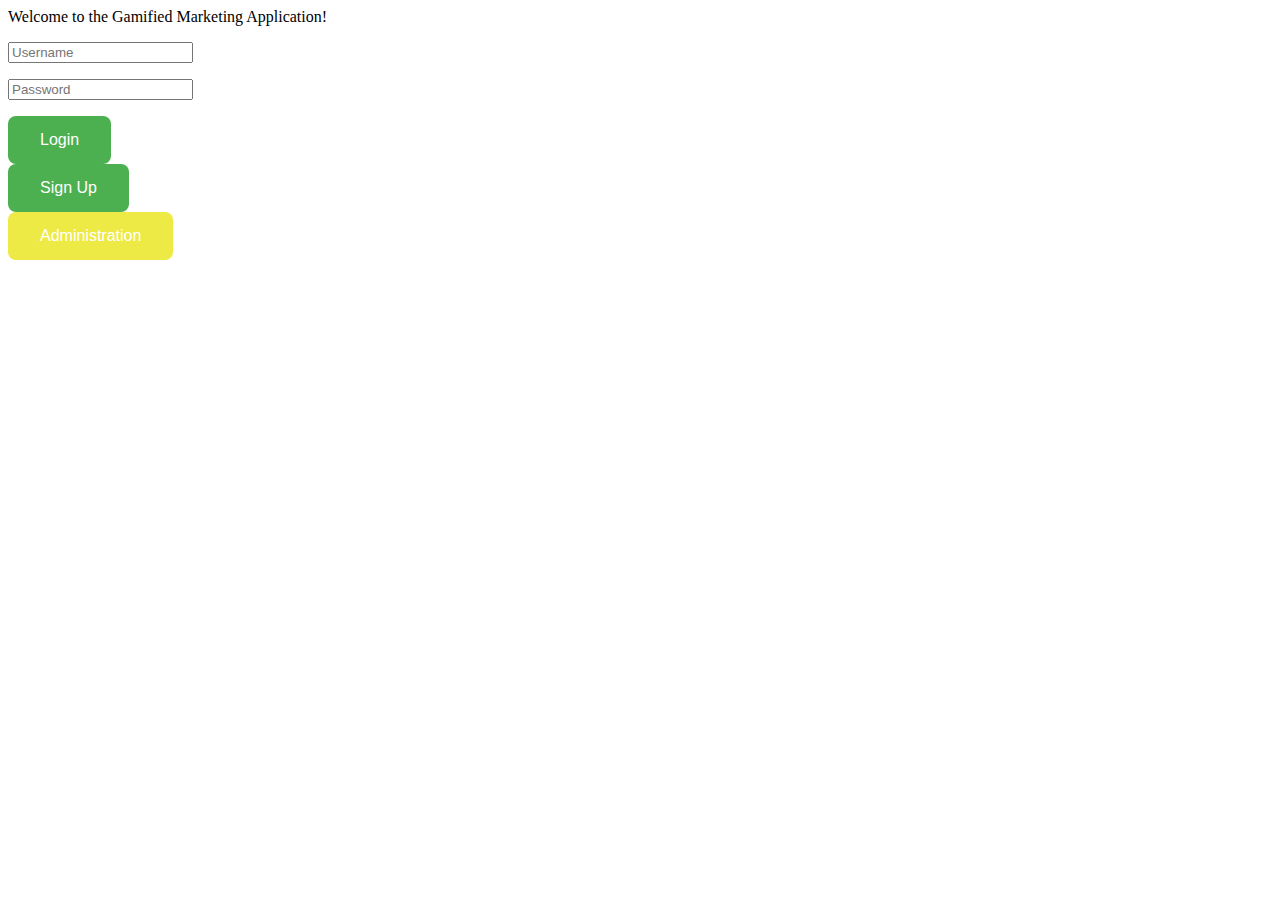
<file: Source/GMAWeb/WebContent/index.html>
<!DOCTYPE html>
<html xmlns:th="http://www.thymeleaf.org">
<link href="css/style.css" rel="stylesheet" type="text/css" />
<head>
<meta charset="ISO-8859-1">
<title>Login page</title>
</head>
<body>

  <div id = "text" class = "welcome-txt">
    Welcome to the Gamified Marketing Application!
  </div>
  
  <div id = "loginform" class = "form">
    <form name="login" action="CheckAuthentication"  method="POST">
<p><input type="text" name="username" placeholder="Username"></p>
<p><input type="password" name="password" placeholder="Password"></p>
 <p th:text=" ${errorMsg}" class="errorMessage"></p>
 <input type="submit" value="Login">
    </form>
  </div>
  
    <div id = "signup" class = "form">
  	 <form name="login" action="GoToSignUpPage" method="POST">
      <button type="submit" class ="button">Sign Up</button>
    </form>
  </div>
  
  
    <div id = "gotoadmin" class = "form">
  	 <form name="login" action="GoToAdminLogin" method="POST">
      <button type="submit" class="administrationButton">Administration</button>
    </form>
    </div>
  

  
</body>
</html>
</file>
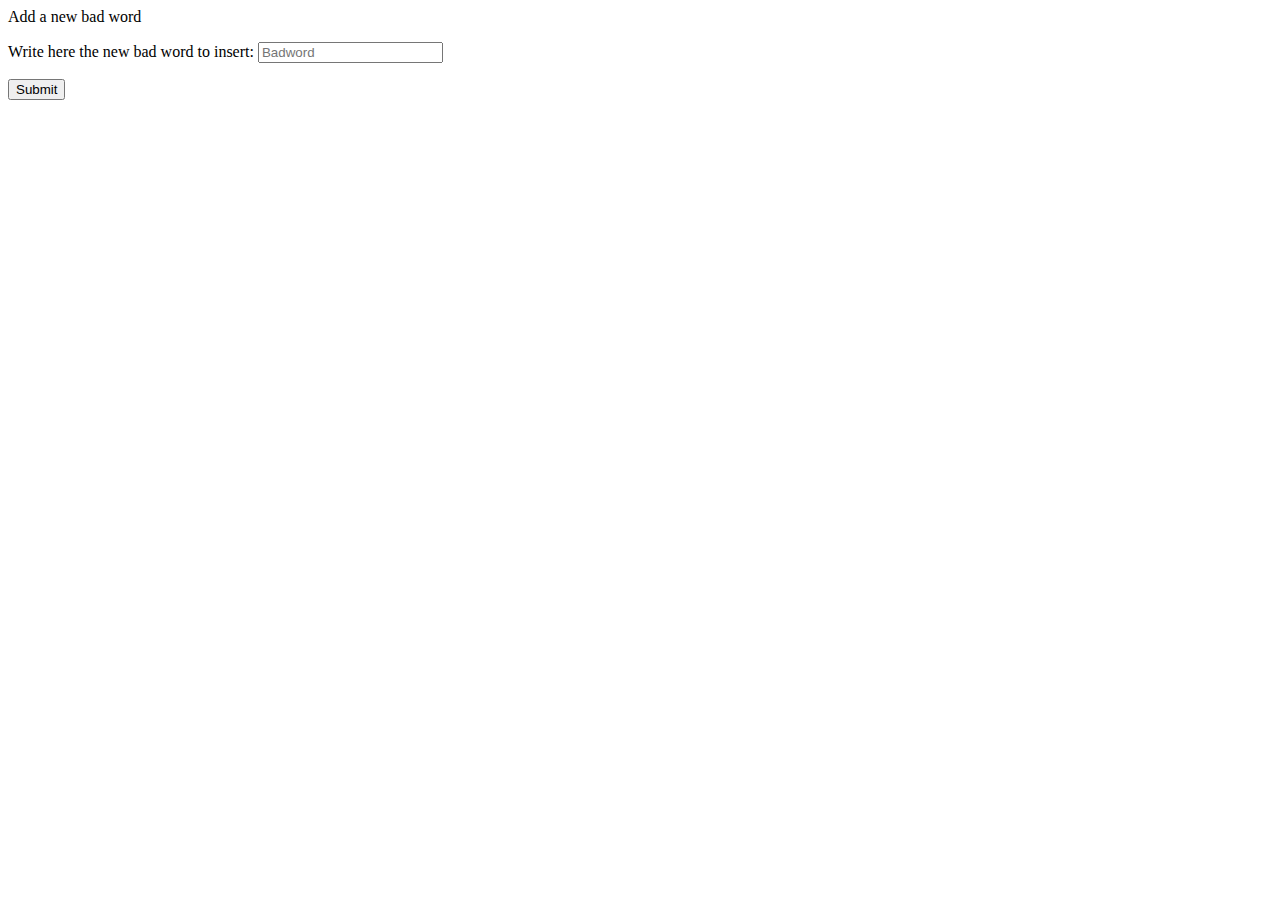
<file: Source/GMAWeb/WebContent/WEB-INF/BadwordsPage.html>
<!DOCTYPE html>
<html xmlns:th="http://www.thymeleaf.org">
<head>
<meta charset="UTF-8">
<title>Badwords</title>
</head>
<body>
	
	<div id = "text" class = "welcome-txt">
    Add a new bad word
  	</div>
  	
  	<div id = "badword" class = "form">
	  <form name="badword" action="CreateBadword"  method="POST">
	
			<p>
			<label for="badword">Write here the new bad word to insert:</label>
			<input type="text" name="badword" placeholder="Badword">
			</p>
			
			
 				<p th:text=" ${errorMsg}" class="errorMessage"></p>
			<input type="submit" value="Submit">
	    </form>
	    
  	</div>
	
	
</body>
</html>
</file>
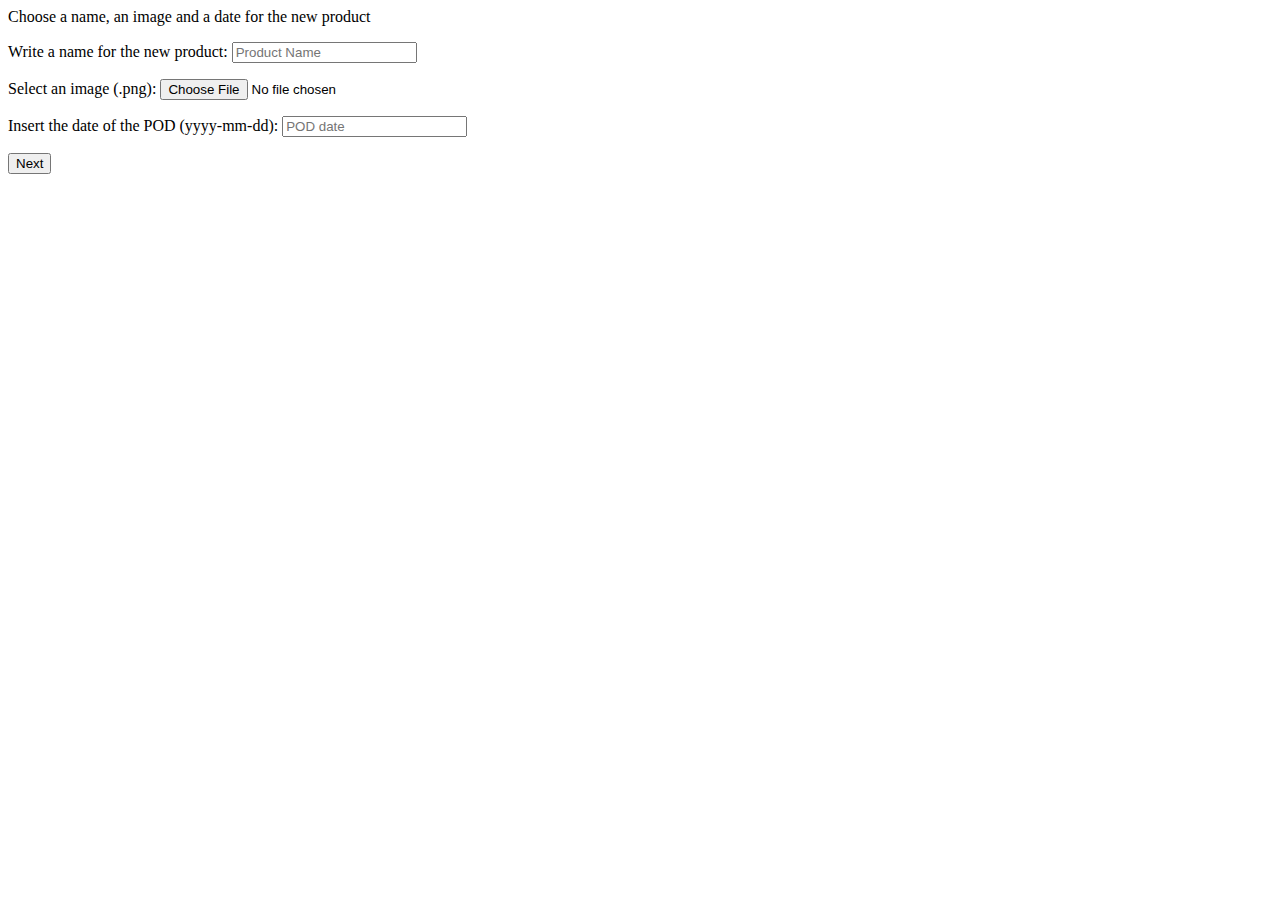
<file: Source/GMAWeb/WebContent/WEB-INF/CreationPage.html>
<!DOCTYPE html>
<html xmlns:th="http://www.thymeleaf.org">
<head>
<meta charset="UTF-8">
<title>Creation Page</title>
</head>
<body>

	<div id = "text" class = "welcome-txt">
    Choose a name, an image and a date for the new product
  	</div>
	
	<div id = "product" class = "form">
	  <form name="productname" action="CreateProduct"  method="POST">
	
			<p>
			<label for="productName">Write a name for the new product:</label>
			<input type="text" name="productName" placeholder="Product Name">
			</p>
			
			<p>
			<label for="image">Select an image (.png):</label>
			<input type="file" id="image" name="image">
			</p>
			
			<p>
			<label for="date">Insert the date of the POD (yyyy-mm-dd):</label>
			<input type="text" name="date" placeholder="POD date">
			</p>
			
 				<p th:text=" ${errorMsg}" class="errorMessage"></p>
			<input type="submit" value="Next">
	    </form>
  	</div>
</body>
</html>
</file>
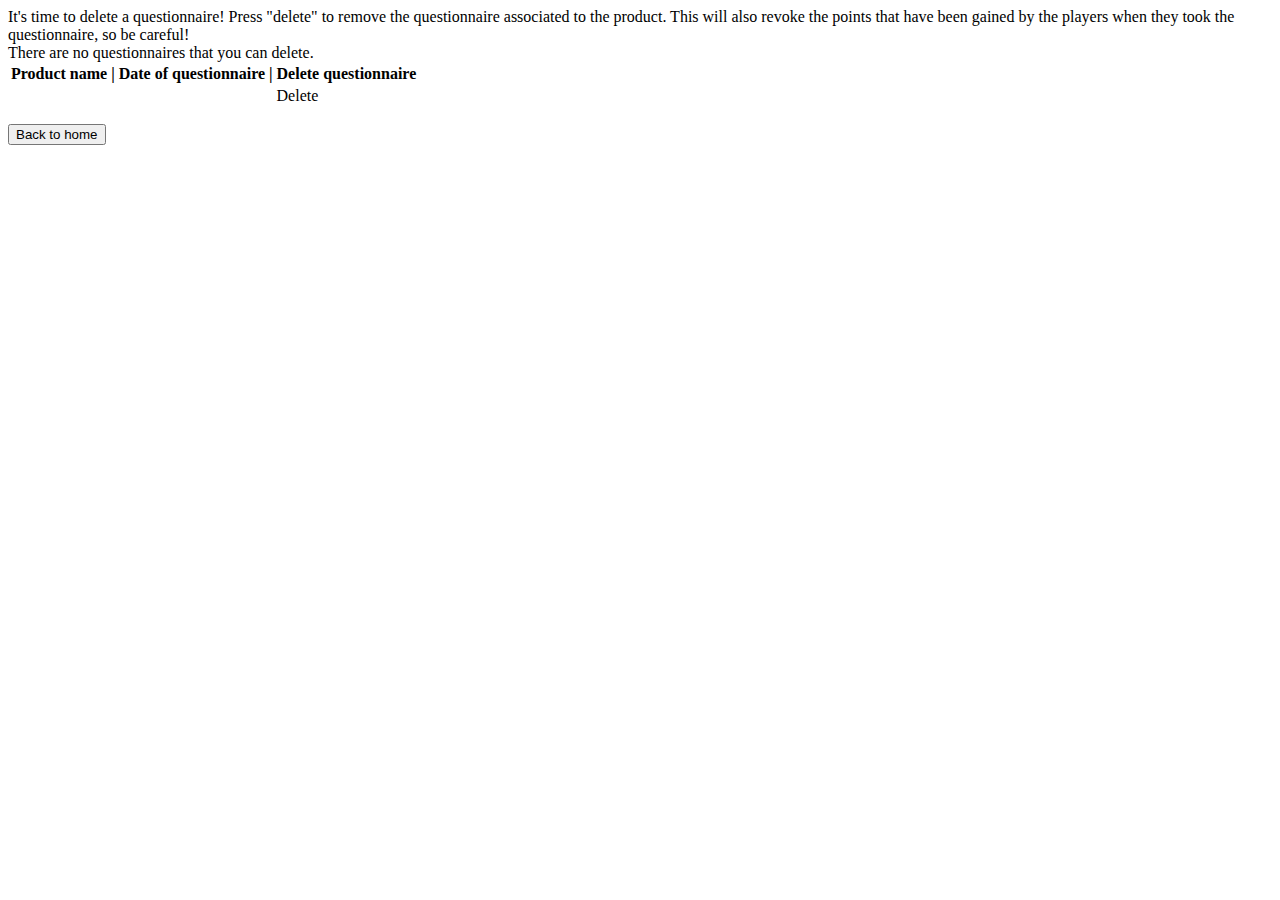
<file: Source/GMAWeb/WebContent/WEB-INF/deletionpage.html>
<!DOCTYPE html>
<html xmlns:th="http://www.thymeleaf.org">
<head>
<meta charset="UTF-8">
<title>Deletion page</title>
</head>
<body>

It's time to delete a questionnaire! 
Press "delete" to remove the questionnaire associated to the product.
This will also revoke the points that have been gained by the players when
they took the questionnaire, so be careful!

<div th:if = "${products.empty}">
There are no questionnaires that you can delete.
</div>
<div th:if = "${!products.empty}">
<table>
		<thead>
			<tr>
				<th>Product name | </th>
				<th>Date of questionnaire | </th>
				<th>Delete questionnaire </th>
			</tr>
		</thead>
		<tbody>
			<tr th:each="p : ${products}">
				<td th:text="${p.getName()}"></td>
				<td th:text="${p.getDate()}"></td>
				<td><a th:href="@{/DeleteProduct(productid=${p.id})}">Delete</a></td>
			</tr>
		</tbody>
	</table>
</div>
<p th:text = "${deletionmsg}"></p>

<form name="back" action="LoadHomePageAdmin" method="POST">
      <button type="submit" class ="button">Back to home</button>
    </form>

</body>
</html>
</file>
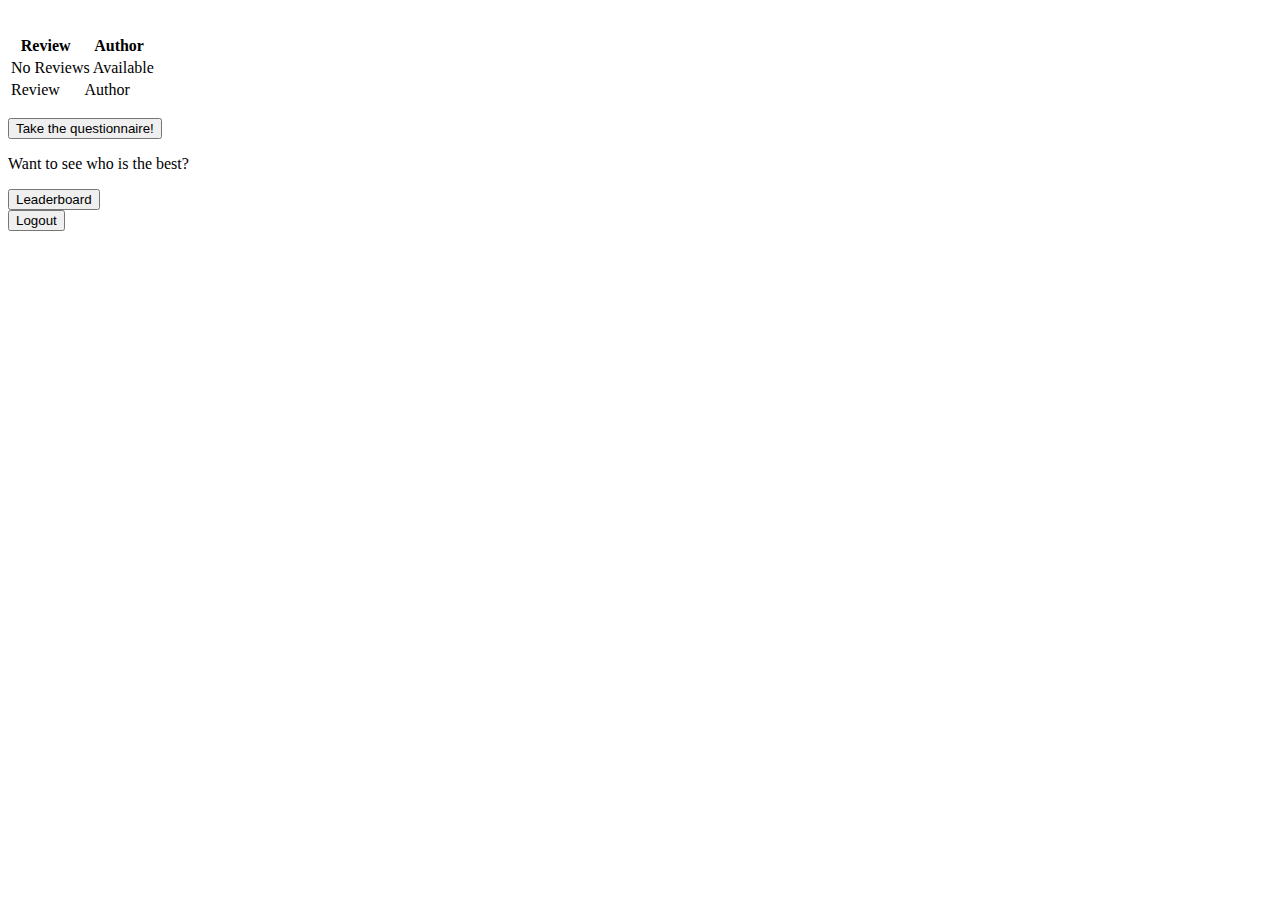
<file: Source/GMAWeb/WebContent/WEB-INF/HomePage.html>
<!DOCTYPE html>
<html xmlns:th="http://www.thymeleaf.org">
<head>
<meta charset="UTF-8">
<title>HomePage</title>
</head>
<body>

	<p th:text="${'Nice to see you again ' + session.user}"></p>
	<p th:text="${'The product of the day is ' + productName}"></p>
	<img class = "productimage" th:src="@{'data:image/png;base64,'+ ${productImage}}"></img>
	
	<table>
	    <thead>
	        <tr>
	            <th> Review </th>
	            <th> Author </th>
	        </tr>
	    </thead>
	    <tbody>
		<tr th:if="${productReviews.empty}">
	            <td colspan="2"> No Reviews Available </td>
	        </tr>
	        <tr th:each="review : ${productReviews}">
	            <td><span th:text="${review.text}"> Review </span></td>
	            <td><span th:text="${review.user.username}"> Author </span></td>
	        </tr>
	    </tbody>
	</table>	
	
	<p th:text="${errormsg}"></p>
	
	<div th:if = "${buttonEnabled}">
	<div id = "questionnbutton" class = "form">
  	 <form name="gotoquestionnaires" action="GoToMarketingQuestionnaire" method="POST">
      <button type="submit" class="Button">Take the questionnaire!</button>
    </form>
    </div>
    </div>

	<div th:if = "${!buttonEnabled}">
	<p class = "errorMessage" th:text = "${disableMessage}"></p>    
	</div>
	
	<div id = "logoutbutton" class = "logoutbutton">
	<p>Want to see who is the best?</p>
  	 <form name="gotoleaderboard" action="GoToLeaderboard" method="POST">
      <button type="submit" class="Button">Leaderboard</button>
    </form>
    </div>
    
	<div id = "logoutbutton" class = "logoutbutton">
  	 <form name="logoutbutton" action="Logout" method="POST">
      <button type="submit" class="Button">Logout</button>
    </form>
    </div>

</body>
</html>
</file>
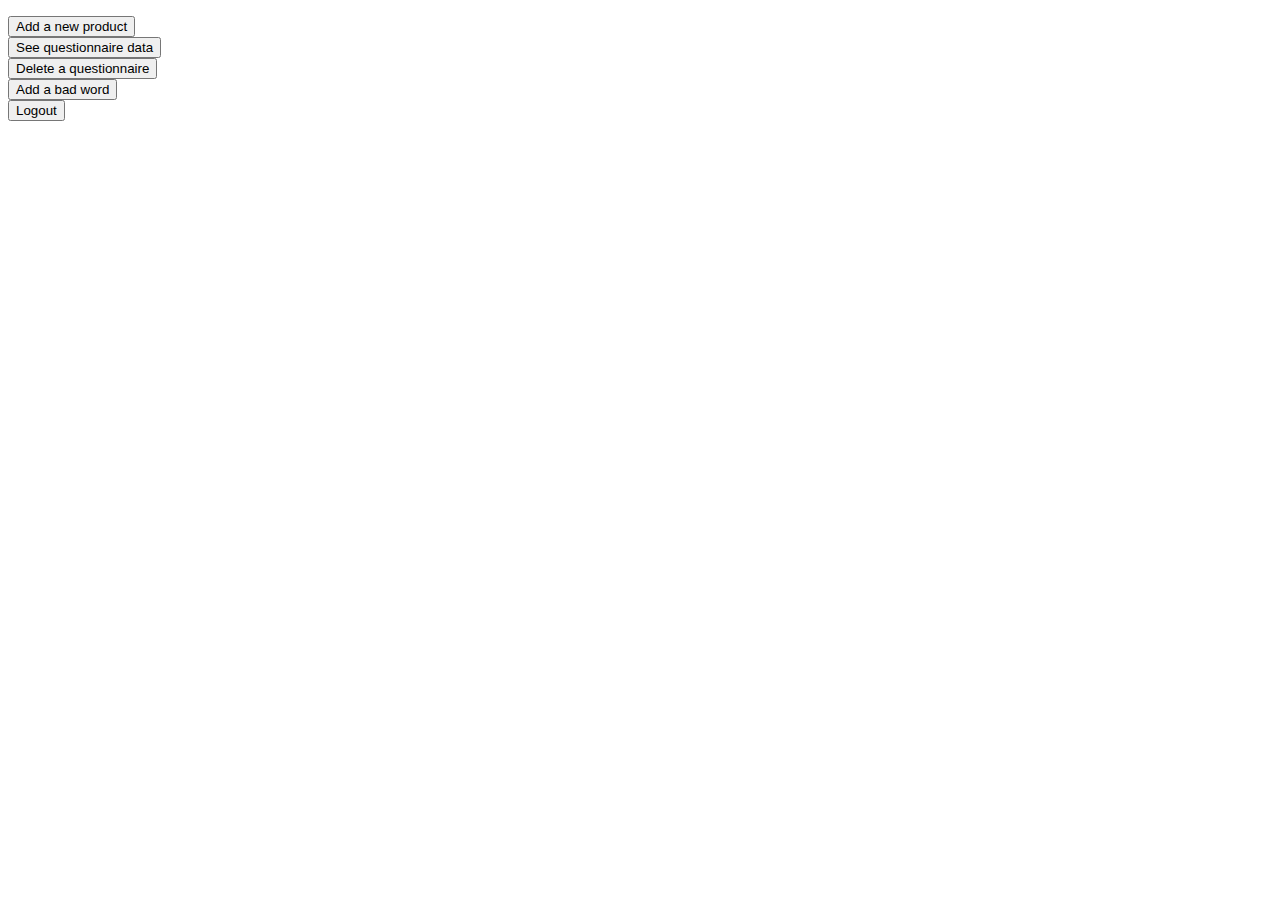
<file: Source/GMAWeb/WebContent/WEB-INF/HomePageAdmin.html>
<!DOCTYPE html>
<html xmlns:th="http://www.thymeleaf.org">
<head>
<meta charset="UTF-8">
<title>Admin HomePage</title>
</head>
<body>

<p th:text="${'Welcome back ' + session.admin + '!'}"></p>

<div id = "creationpage" class = "form">
  	 <form name="creationpage" action="GoToCreationPage" method="POST">
      <button type="submit" class ="button">Add a new product</button>
    </form>
  </div>
  
  
    <div id = "inspectionpage" class = "form">
  	 <form name="inspectionpage" action="GoToInspectionPage" method="POST">
      <button type="submit" class="button">See questionnaire data</button>
    </form>
    </div>
    
    <div id = "deletionpage" class = "form">
  	 <form name="deletionpage" action="GoToDeletionPage" method="POST">
      <button type="submit" class="button">Delete a questionnaire</button>
    </form>
    </div>
    
    <div id = "badwordspage" class = "form">
  	 <form name="badwordspage" action="GoToBadwords" method="POST">
      <button type="submit" class="button">Add a bad word</button>
    </form>
    </div>
    
   <div id = "logoutbutton" class = "logoutbutton">
  	 <form name="logoutbutton" action="Logout" method="POST">
      <button type="submit" class="Button">Logout</button>
    </form>
    </div>
</body>
</html>
</file>
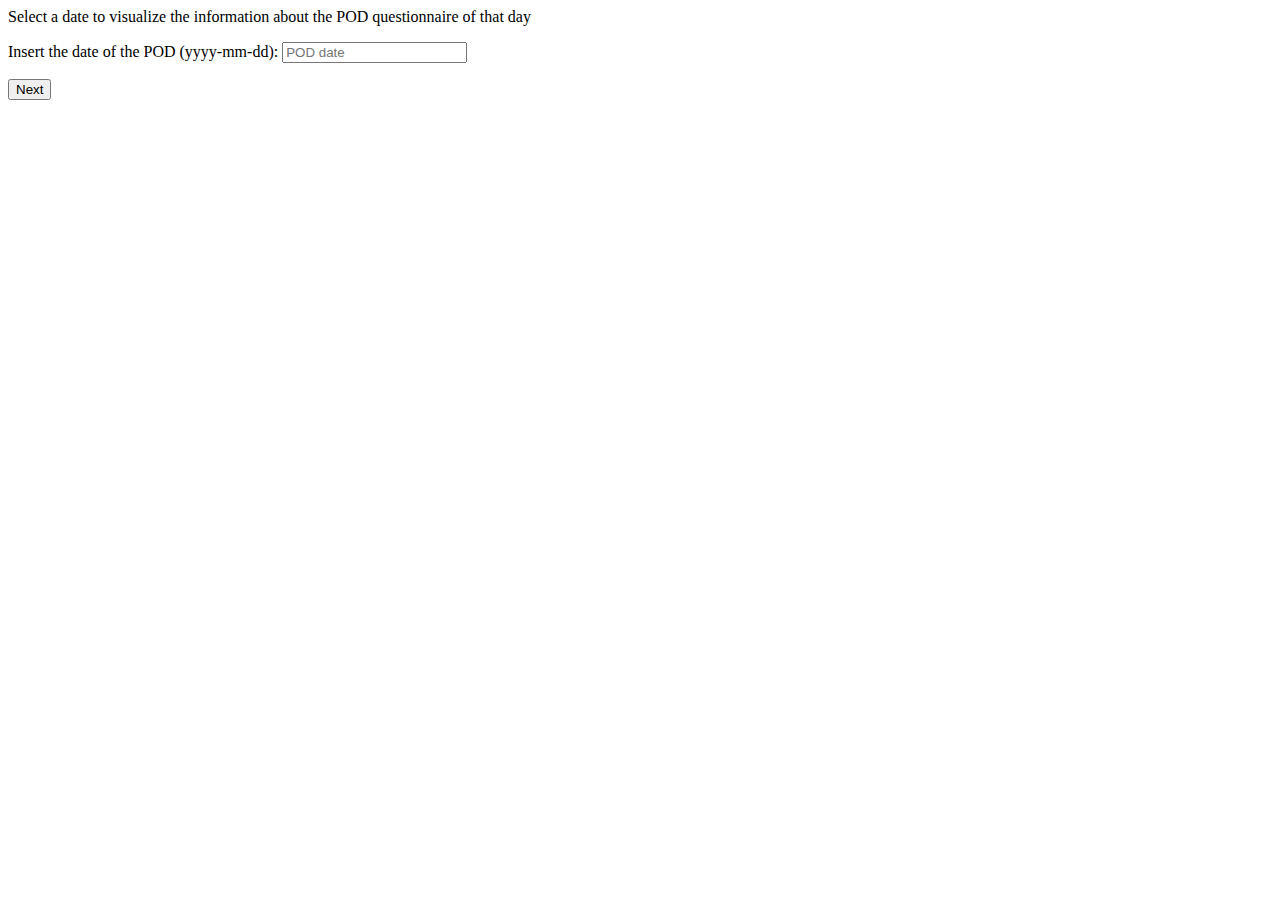
<file: Source/GMAWeb/WebContent/WEB-INF/InspectionPage.html>
<!DOCTYPE html>
<html xmlns:th="http://www.thymeleaf.org">
<head>
<meta charset="UTF-8">
<title>Select a date</title>
</head>
<body>
		
		<div id = "text" class = "welcome-txt">
    Select a date to visualize the information about the POD questionnaire of that day
  	</div>
	
	<div id = "poddate" class = "form">
	  <form name="poddate" action="GoToQuestionnaireData"  method="POST">
			
			<p>
			<label for="date">Insert the date of the POD (yyyy-mm-dd):</label>
			<input type="text" name="date" placeholder="POD date">
			</p>
			
 				<p th:text=" ${errorMsg}" class="errorMessage"></p>
			<input type="submit" value="Next">
	    </form>
  	</div>
		
		
</body>
</html>
</file>
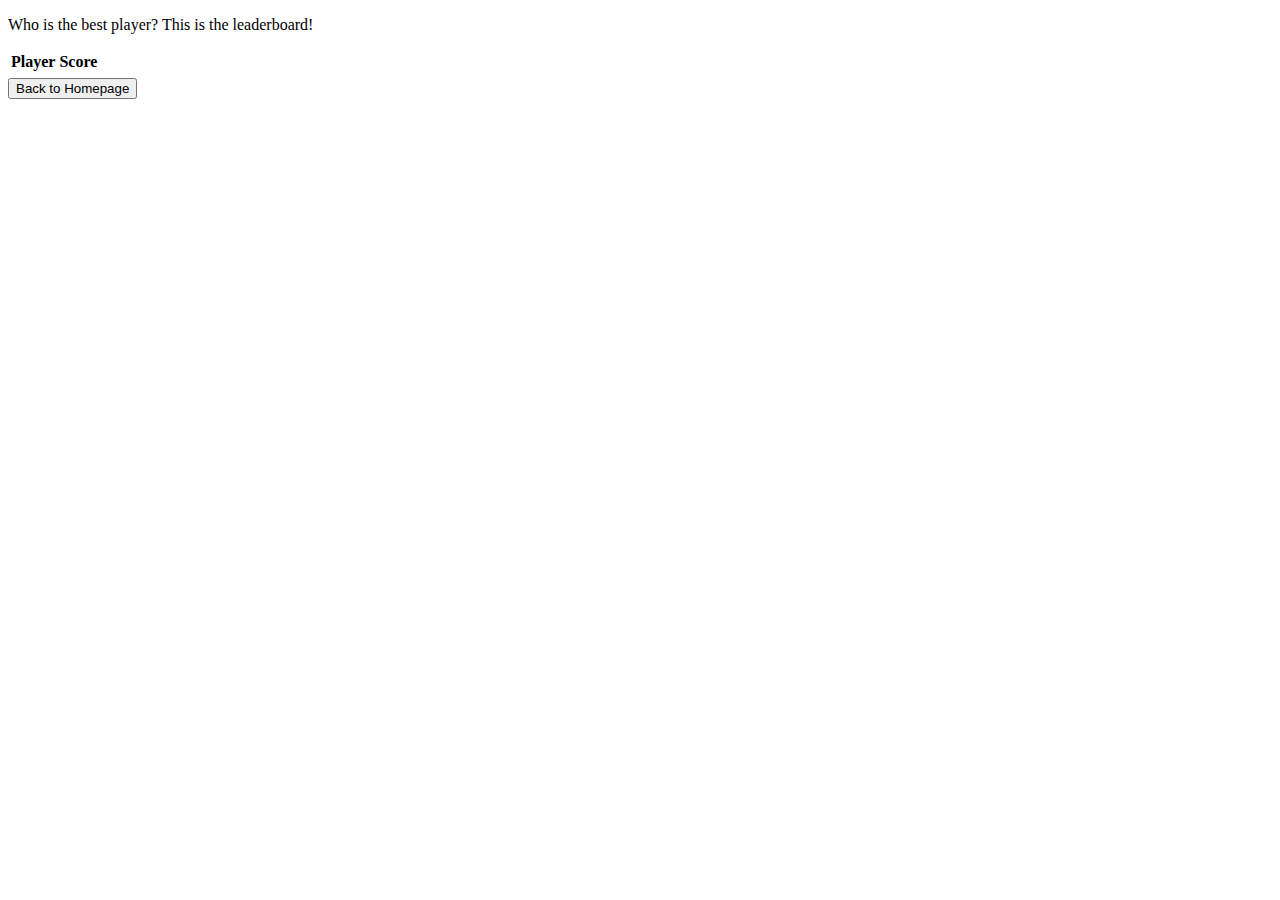
<file: Source/GMAWeb/WebContent/WEB-INF/leaderboard.html>
<!DOCTYPE html>
<html xmlns:th="http://www.thymeleaf.org">
<head>
<meta charset="UTF-8">
<title>Leaderboard</title>
</head>
<body>

<p>Who is the best player? This is the leaderboard!</p>

<table>
		<thead>
			<tr>
				<th>Player</th>
				<th>Score</th>
			</tr>
		</thead>
		<tbody>
			<tr th:each="p : ${players}">
				<td th:text="${p.username}"></td>
				<td th:text="${p.score}"></td>
			</tr>
		</tbody>
	</table>
	
	<form name="login" action="BackToHomePage" method="POST">
      <input type="submit" value="Back to Homepage">
    </form>
    
</body>
</html>
</file>
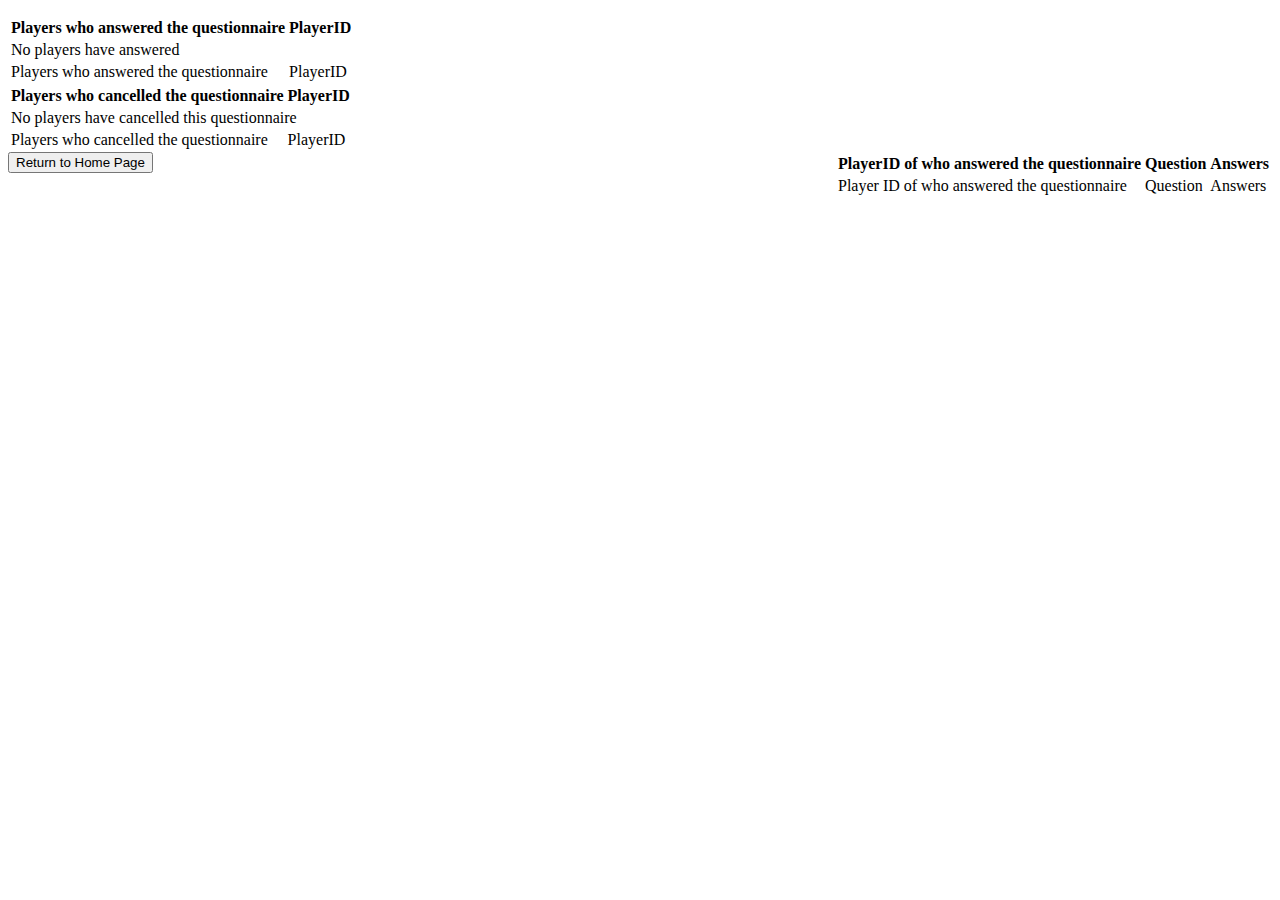
<file: Source/GMAWeb/WebContent/WEB-INF/QuestionnaireDataPage.html>
<!DOCTYPE html>
<html xmlns:th="http://www.thymeleaf.org">
<head>
<meta charset="UTF-8">
<title>Questionnaire Data</title>
</head>
<body>

	<p th:text="${'Data related to the questionnaire about the Product of the Day : ' + date}"></p>

	<table id = "answered">
	    <thead>
	        <tr>
	            <th> Players who answered the questionnaire </th>
	            <th> PlayerID </th>
	        </tr>
	    </thead>
	    <tbody>
		<tr th:if="${playersWithAnswers.empty}">
	            <td colspan="2"> No players have answered </td>
	    </tr>
	        <tr th:each="player : ${playersWithAnswers}">
	            <td><span th:text="${player.username}"> Players who answered the questionnaire   </span></td>
	            <td><span th:text="${player.id}"> PlayerID </span></td>
	            
	            
	        </tr>
	    </tbody>
	</table>	
	
	
	<table id = "cancelled">
	    <thead>
	        <tr>
	            <th> Players who cancelled the questionnaire   </th>
	            <th> PlayerID </th>
	            
	        </tr>
	    </thead>
	    <tbody>
		<tr th:if="${playersWhoCancelled.empty}">
	            <td colspan="2"> No players have cancelled this questionnaire </td>
	    </tr>
	        <tr th:each="player : ${playersWhoCancelled}">
	            <td><span th:text="${player.username}"> Players who cancelled the questionnaire  </span></td>
	            <td><span th:text="${player.id}"> PlayerID </span></td>
	            
	            
	        </tr>
	    </tbody>
	</table>	
	
	

	
	<table id = "answers" style = "float: right">
	    <thead>
	        <tr>
	            <th> PlayerID of who answered the questionnaire </th>
	          	<th> Question </th>
	            <th> Answers </th>
	        </tr>
	    </thead>
	    <tbody>
	        <tr th:each="answer : ${answers}">
	            <td><span th:text="${answer.player_id}"> Player ID of who answered the questionnaire </span></td>
	            <td><span th:text="${answer.question.text}"> Question </span></td>
	            <td><span th:text="${answer.text}"> Answers </span></td>
	        </tr>
	    </tbody>
	</table>	
	
	<div id = "adminhomepage" class = "form">
  	 <form name="adminhomepage" action="LoadHomePageAdmin" method="POST">
      <button type="submit" class ="button">Return to Home Page</button>
    </form>
  </div>
</body>
</html>
</file>
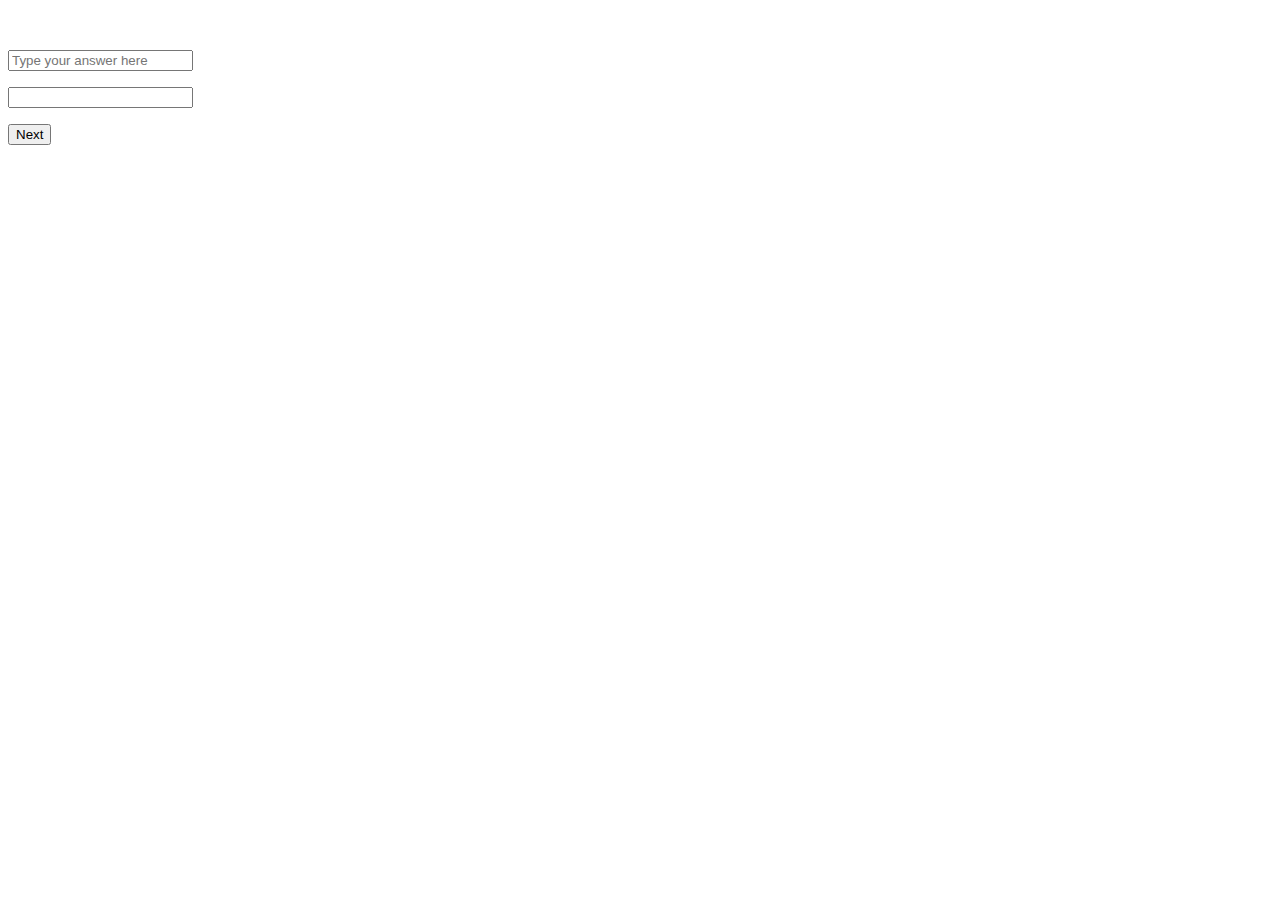
<file: Source/GMAWeb/WebContent/WEB-INF/questionnairem.html>
<!DOCTYPE html>
<html xmlns:th="http://www.thymeleaf.org">
<head>
<meta charset="UTF-8">
<title>Questionnaire</title>
</head>
<body>
<p th:text="'Your daily questionnaire is about ' + ${productName}"></p>
<img class = "productimage" th:src="@{'data:image/png;base64,'+ ${productImage}}"></img>
<div id = "questionnairem" class = "form">
    <form name="Marketing" action="GoToStatQuestionnaire"  method="POST">
    
    		<div th:each="question : ${productQuestions}">
    		
  				 <p th:text="${question.text}"></p>
  				 
  				 <div th:if = "${useranswers==null}">
  				 <p><input type="text" th:name="${question.id}" placeholder="Type your answer here" required></p>
  				 </div>
  				 
  				 <div th:if = "${useranswers!=null}">
  				 <p><input type="text" th:name="${question.id}" th:value="${useranswers[productQuestions.indexOf(question)]}" required></p>
  				 </div>
  				 
  				
  				 
 			</div>
		 <input type="submit" value="Next">
    </form>
  </div>
</body>
</html>
</file>
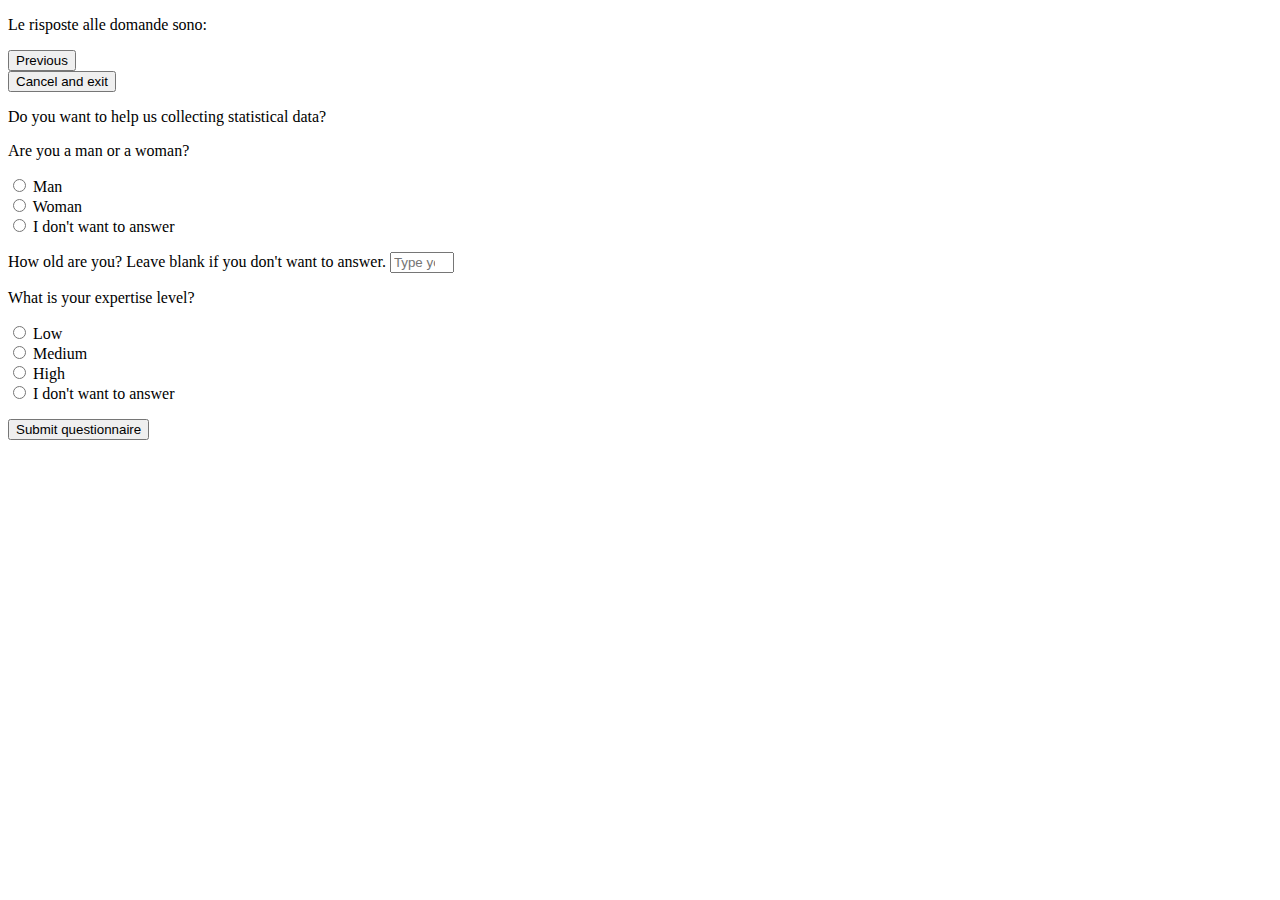
<file: Source/GMAWeb/WebContent/WEB-INF/questionnaires.html>
<!DOCTYPE html>
<html xmlns:th="http://www.thymeleaf.org">
<head>
<meta charset="UTF-8">
<title>Questionnaire - Statistical</title>
</head>
<body>
<p>Le risposte alle domande sono:</p>
<div th:each="answer : ${useranswers}">
  				 <p th:text="'- ' + ${answer}"></p>
 			</div>
<div id = "backbutton" class = "form">
  	 <form name="backtoquestionnairem" action="BackToMarketing" method="POST">
      <button type="submit" class="Button">Previous</button>
    </form>
    </div>
    
    <div id = "cancelbutton" class = "form">
  	 <form name="backtoquestionnairem" action="CancelQuestionnaire" method="POST">
      <button type="submit" class="Button">Cancel and exit</button>
    </form>
    </div>
    
    <div id = "statisticalSection" class = "form">
    <form name="StatisticalSection" action="SubmitQuestionnaire" method="POST">
      <p>Do you want to help us collecting statistical data?</p>
      <p>Are you a man or a woman?</p>
      
      <input type="radio" id="male" name="sex" value="m">
		<label for="man">Man</label><br>
		<input type="radio" id="female" name="sex" value="f">
		<label for="woman">Woman</label><br>
		<input type="radio" id="null" name="sex" value="u">
		<label for="other">I don't want to answer</label>
		
		<p><label for="quantity">How old are you? Leave blank if you don't want to answer.</label>
		<input type="number" id="age" name="age" min="0" max="120" placeholder="Type your age here">
		</p>
		
		<p>What is your expertise level?</p>
      <input type="radio" id="low" name="explevel" value="low">
		<label for="male">Low</label><br>
		<input type="radio" id="medium" name="explevel" value="medium">
		<label for="female">Medium</label><br>
		<input type="radio" id="high" name="explevel" value="high">
		<label for="female">High</label><br>
		<input type="radio" id="null" name="explevel" value="null">
		<label for="other">I don't want to answer</label>
		
		
     <p> <button type="submit" class="endquestionnairebutton">Submit questionnaire</button></p>
    </form>
    
    </div>
</body>
</html>
</file>
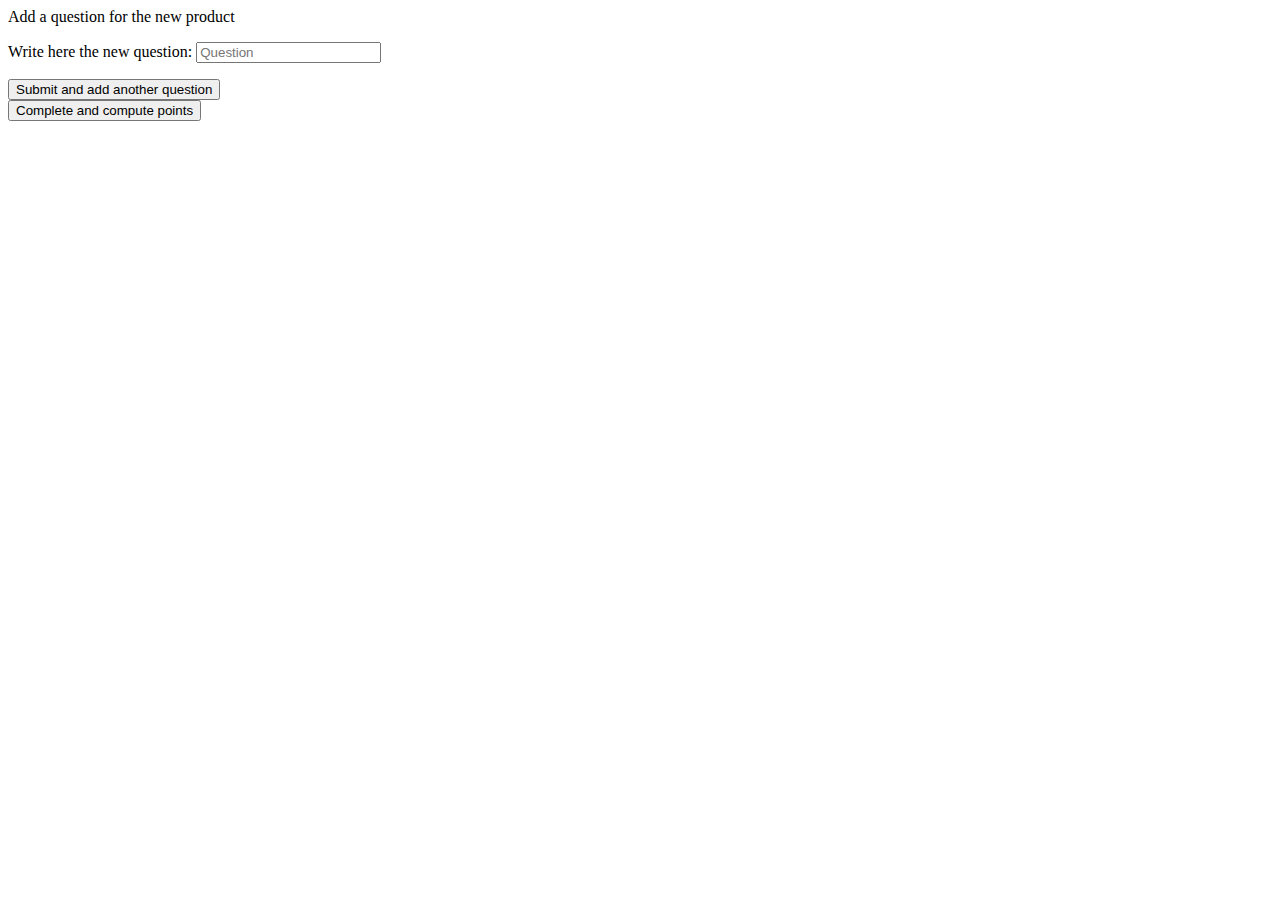
<file: Source/GMAWeb/WebContent/WEB-INF/QuestionsCreationPage.html>
<!DOCTYPE html>
<html xmlns:th="http://www.thymeleaf.org">
<head>
<meta charset="UTF-8">
<title>New Question</title>
</head>
<body>
	
	<div id = "text" class = "welcome-txt">
    Add a question for the new product
  	</div>
  	
  	<div id = "question" class = "form">
	  <form name="question" action="CreateQuestion"  method="POST">
	
			<p>
			<label for="question">Write here the new question:</label>
			<input type="text" name="question" placeholder="Question">
			</p>
			
			
 				<p th:text=" ${errorMsg}" class="errorMessage"></p>
			<input type="submit" value="Submit and add another question">
	    </form>
	    
  	</div>
  	
  	
  	<div id = "completequestions" class = "form">
  	 <form name="login" action="ComputePoints" method="POST">
      <button type="submit" class ="button">Complete and compute points</button>
    </form>
  </div>
	
	
</body>
</html>
</file>
<file: Source/GMAWeb/WebContent/css/style.css>
/*Text section
This section defines the graphics of all the texts in the application
*/

.welcome-txt{
  font-family: Arial Black;
}

.greetings-block{
  font-family: Arial Black;
}

.errorMessage{
  font-family: Arial Black;
  color: red;
}

/*Buttons section
This section defines the graphics for all the buttons in the application
*/

input[type=submit], .button {
  background-color: #4CAF50; /* Green */
  border: none;
  color: white;
  border-radius: 8px;
  padding: 15px 32px;
  text-align: center;
  text-decoration: none;
  display: inline-block;
  font-size: 16px;
}

.administrationButton {
  background-color: #edea45;
  border: none;
  color: white;
  border-radius: 8px;
  padding: 15px 32px;
  text-align: center;
  text-decoration: none;
  display: block;
  font-size: 16px;
}


/* Image section
This section defines the properties of the images
*/

.productimage{
	
	height: 300px;
	width:  400px;
}
</file>
